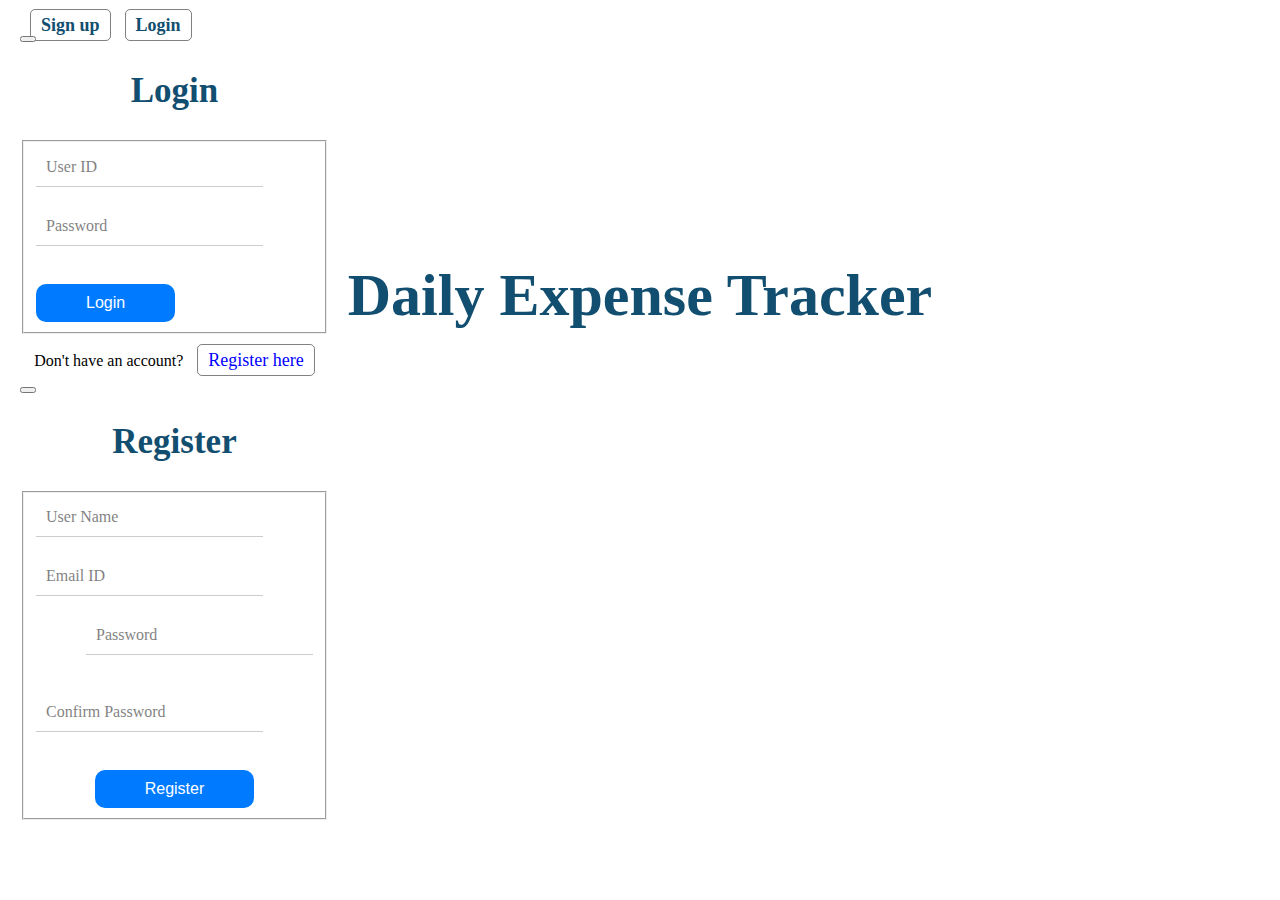
<file: src/main/webapp/index.html>
<html>
<head>

  <link href="https://cdn.jsdelivr.net/npm/bootstrap@5.3.2/dist/css/bootstrap.min.css" rel="stylesheet" integrity="sha384-T3c6CoIi6uLrA9TneNEoa7RxnatzjcDSCmG1MXxSR1GAsXEV/Dwwykc2MPK8M2HN" crossorigin="anonymous">
  <script src="https://cdn.jsdelivr.net/npm/bootstrap@5.3.2/dist/js/bootstrap.bundle.min.js" integrity="sha384-C6RzsynM9kWDrMNeT87bh95OGNyZPhcTNXj1NW7RuBCsyN/o0jlpcV8Qyq46cDfL" crossorigin="anonymous"></script>

<title> daily expense tracker </title>
<style>

    .top-links {
        position: absolute;
        top: 10px;
        left: 10px;
        text-decoration: none;
        padding: 5px 10px;


    }

    .top-links a {
        margin-left: 10px;
        text-decoration: none;
        font-size: large;
        color:rgb(17, 78, 111);
        border: 1px solid #0000007e; 
        padding: 5px 10px; 
        border-radius: 5px;

    }

    a:hover {  color: rgb(89, 197, 232); } 

	.input-container{
		position: relative;
        margin-bottom: 20px;
	}
	.input-container input {
		 min-width: 100;
         padding: 10px;
         border: none;
         border-bottom: 1px solid #ccc;
         outline: none;
         font-size: 16px;
	}
	.input-container input:focus + .watermark {
            opacity: 0;
            }
    .input-container input:not(:lable-shown) + .watermark {
   		 opacity: 0.3;
	}
	.watermark{
		position: absolute;
        top: 0;
        left: 0;
        padding: 10px;
        opacity: 0.5;
        transition: opacity 0.3s;
	}
	.btn-container{
		text-align: center;
	}
	.btn{
		padding: 10px 50px;
            background-color: #007bff;
            color: rgb(255, 255, 255);
            border: none;
            border-radius: 10px;
            font-size: 16px;
            cursor: pointer;
	}
	.btn:hover {
     background-color: rgb(48, 154, 72);
     }
     .header
     {
		 text-align: center;
     }
     .modal-bg{
     	background-image:url("https://www.xmple.com/wallpaper/pink-white-gradient-linear-1200x1600-c2-fffafa-ffb6c1-a-90-f-14.svg");
     }
     .margin-left-password{
     	margin-left:50px;
     }
</style>


</head>
<body background="https://dataintell.io/wp-content/uploads/2022/01/Customer-experience-Data-and-analytics.jpeg" style="background-size:100%">
<h1 style= "font-family:'Times New Roman', Times, serif; text-align : center;color: rgb(17, 78, 111);padding:center;padding-top: 20%;font-size:60px">Daily Expense Tracker</h1>
<div class="top-links" >
<a href="Signup.html" data-bs-toggle="modal" data-bs-target="#exampleModalRegister"><b>Sign up</b></a>
<a href="Login.html" data-bs-toggle="modal" data-bs-target="#exampleModalLogin"><b>Login</b></a>

        <div class="modal fade" id="exampleModalLogin" tabindex="-1" aria-labelledby="exampleModalLabel" aria-hidden="true">
            <div class="modal-dialog">
                <div class="modal-content modal-bg">
                    <div class="modal-header d-flex flex-column justify-content-center">
                           <button type="button" class="btn-close" data-bs-dismiss="modal" aria-label="Close"></button> 
                           <h2 style="text-align: center;color: rgb(17, 78, 111);font-size:35px">Login</h2>

                    </div>
                    <div class="modal-body">
                       <div class="container">


<form method="post" action="login" id='login-form'>
	<fieldset>

			<div class=" d-flex flex-column justify-content-center align-items-center">

					<div class="input-container d-flex flex-column justify-content-center align-items-center">
			                    <input type="email" id="email" name="uid" required>
			                    <label class="watermark" for="email">User ID</label>
					</div>

					<div class="input-container d-flex flex-column justify-content-center align-items-center">
						<input type="password" id="password" name="password" required>
	                    <label class="watermark" for="password">Password</label><br><br>
			</div>
				</div> 

		 	<div class="text-center" >
                <button type="submit" class="btn" id="myLoginBtn">Login</button>
            </div>
     </fieldset>
				
</form>         
			
<script>
    document.getElementById("login-form").addEventListener("submit", function(event) 
    {
        // Check if the login is successful (you'll need to implement this logic)
        var loginSuccessful = true; // Change this to your actual logic

        if (loginSuccessful) {
            // Set a flag in local storage to indicate successful login
            localStorage.setItem("isLoggedIn", "true");
        }
    });
</script>
				
                </div>
 <div class="header mt-5" >
        <p>Don't have an account? <a href="Signup.html"  data-bs-toggle="modal" data-bs-target="#exampleModalRegister" style="text-align: right; color: blue;">Register here</a></p>
        </div>
                    </div>

                </div>
            </div>
        </div>


        <div class="modal fade" id="exampleModalRegister" tabindex="-1" aria-labelledby="exampleModalLabel" aria-hidden="true">
            <div class="modal-dialog">
                <div class="modal-content modal-bg">
                    <div class="modal-header d-flex flex-column justify-content-center">
                           <button type="button" class="btn-close" data-bs-dismiss="modal" aria-label="Close"></button> 
                           <h2 style="text-align: center;color: rgb(17, 78, 111);font-size:35px">Register</h2>

                    </div>
                    <div class="modal-body">
                       <div class="container">
                        
   

<form method="post" action="Signup" id='signup-form'>
	<fieldset>
			<div class=" d-flex flex-column justify-content-center align-items-center">

				<div class="input-container d-flex flex-column justify-content-center align-items-center">
		                    <input type="text" id="alphabeticInput" name="uname"  oninput="this.value = this.value.replace(/[^A-Za-z]/g, '');" title="enter only alphabets" required>
		                    <label class="watermark" for="name">User Name</label>
				</div>


				<div class="input-container d-flex flex-column justify-content-center align-items-center">
		                    <input type="email" id="email" name="uid" required>
		                    <label class="watermark" for="email">Email ID</label>
				</div>


				<div class="d-flex flex-row ">

						<div class="input-container  margin-left-password ">
							
							<input type="password" id="password" name="password" class=" w-75"  title="Please enter Capitals,numeric,special-character,alphabets." pattern="^(?=.*[A-Z])(?=.*[a-z])(?=.*\d)(?=.*[!@#$%^&*]).{8,}$" required>
		                    <label class="watermark" for="password">Password</label><br><br>

						</div>
						<div  class="input-container">
							 <input type="password" id="cpassword" name="cpassword" class="w-75"  title="Please enter Capitals,numeric,special-character,alphabets." pattern="^(?=.*[A-Z])(?=.*[a-z])(?=.*\d)(?=.*[!@#$%^&*]).{8,}$"  required>
	                         <label class="watermark" for="cpassword">Confirm Password</label><br><br>
						</div>

				</div>


			</div> 
		 <div class="btn-container">
                <button type="submit" class="btn" id="myRegisterBtn">Register</button>
         </div>
       </fieldset>

</form> 

       
                </div>

                    </div>

                </div>
            </div>
        </div>

</div>

</body>
</html>
</file>
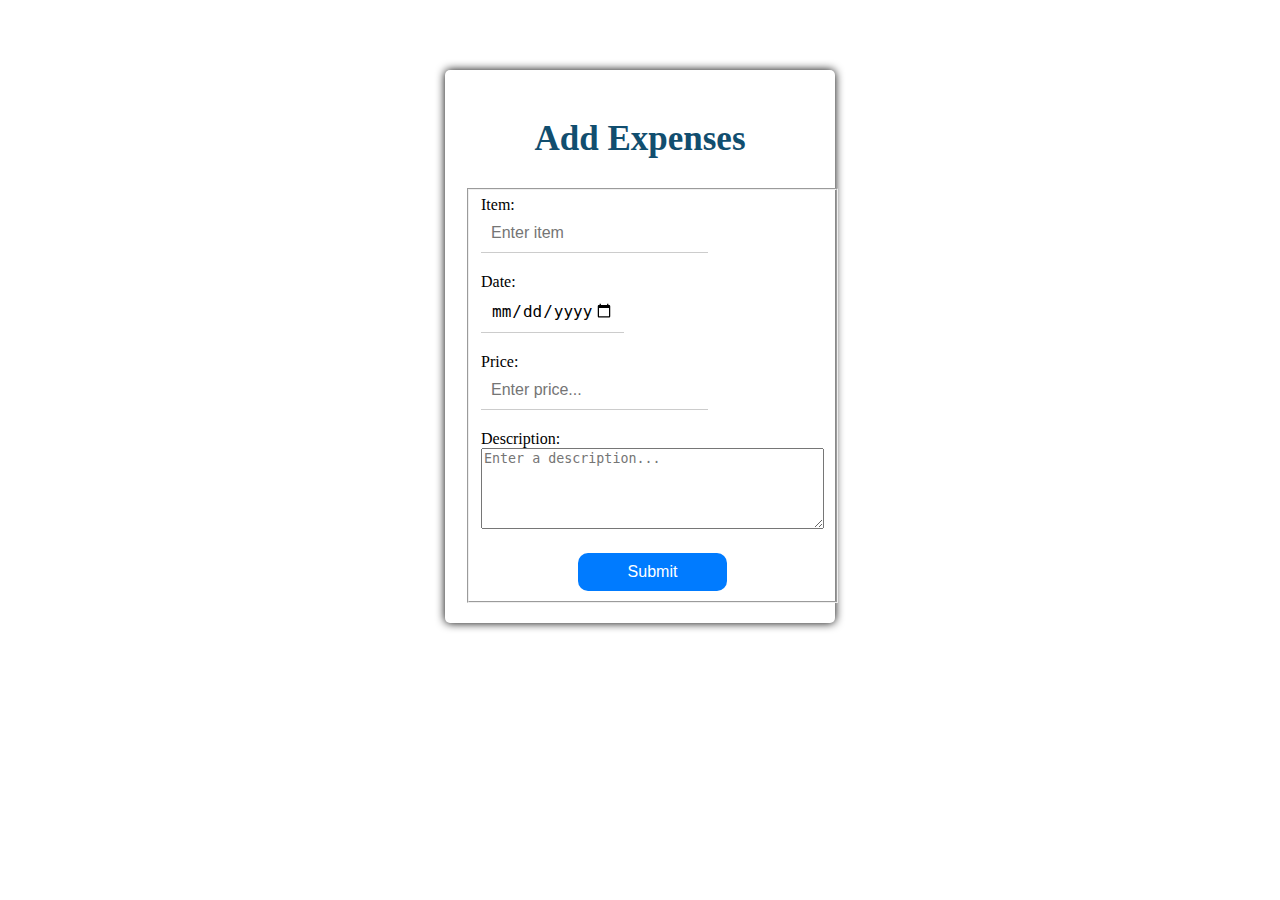
<file: src/main/webapp/AddExpenses.html>
<!DOCTYPE html>
<html>
<style>
	 .container {
        max-width: 350px;
        margin: 70px auto;
        padding: 20px;
        background-color: rgb(255, 255, 255);
        border-radius: 5px;
        box-shadow: 0 0 10px rgb(0, 0, 0);
        }
	.input-container{
		position: relative;
        margin-bottom: 20px;
	}
	.input-container input {
		 width: 50;
         padding: 10px;
         border: none;
         border-bottom: 1px solid #ccc;
         outline: none;
         font-size: 16px;
	}
	.input-container input:focus + .watermark {
            opacity: 0;
            }
	 .watermark{
		position: absolute;
        top: 0;
        left: 0;
        padding: 10px;
        opacity: 0.5;
        transition: opacity 0.3s;
	}
	.btn-container{
		text-align: center;
	}
	.btn{
		padding: 10px 50px;
            background-color: #007bff;
            color: rgb(255, 255, 255);
            border: none;
            border-radius: 10px;
            font-size: 16px;
            cursor: pointer;
	}
	.btn:hover {
     background-color: rgb(48, 154, 72);
     }
</style>
<body background="https://www.xmple.com/wallpaper/pink-white-gradient-linear-1200x1600-c2-fffafa-ffb6c1-a-90-f-14.svg" style="background-size:100%; font-family: 'Times New Roman', Times, serif">
<div class="container">
        <h2 style="text-align: center;color: rgb(17, 78, 111);font-size:35px">Add Expenses</h2>
<form method="post" action="Addexpenses" name="expenseForm" onsubmit="return validateForm()">
	<fieldset>
		
		<div class="input-container">
					<label for="item">Item:</label><br>
                    <input type="text" id="item" name="item" placeholder="Enter item" required>
        </div>        
        <div class="input-container">
                    <label for="date">Date:</label><br>
					<input type="date" id="date" name="date" placeholder="Enter date" >
		</div>
        <div class="input-container">
        		   <label for="price">Price:</label><br>
                   <input type="number" id="numericInput" name="price" placeholder="Enter price..." oninput="this.value = this.value.replace(/[^0-9]/g, '');">
        </div>
                <div class="input-container">
                    <label for="description">Description:</label><br>
					<textarea id="description" name="description" rows="5" cols="40" placeholder="Enter a description..."></textarea>
		</div>

            <div class="btn-container">
                <button type="submit" class="btn">Submit
                </button>
			</div>
<script>
	function validateForm() 
	{
    	var price = document.form["expenseForm"]["price"].value;
	    if (price <= 0) {
	        alert("Price must be greater than 0.");
	        return false;
	    }
    return true;
	}
			var currentDate = new Date().toISOString().split("T")[0];
            document.getElementById("date").setAttribute("max", currentDate);
</script>

				
	</fieldset>
</form>
</div>
</body>
</html>
</file>
